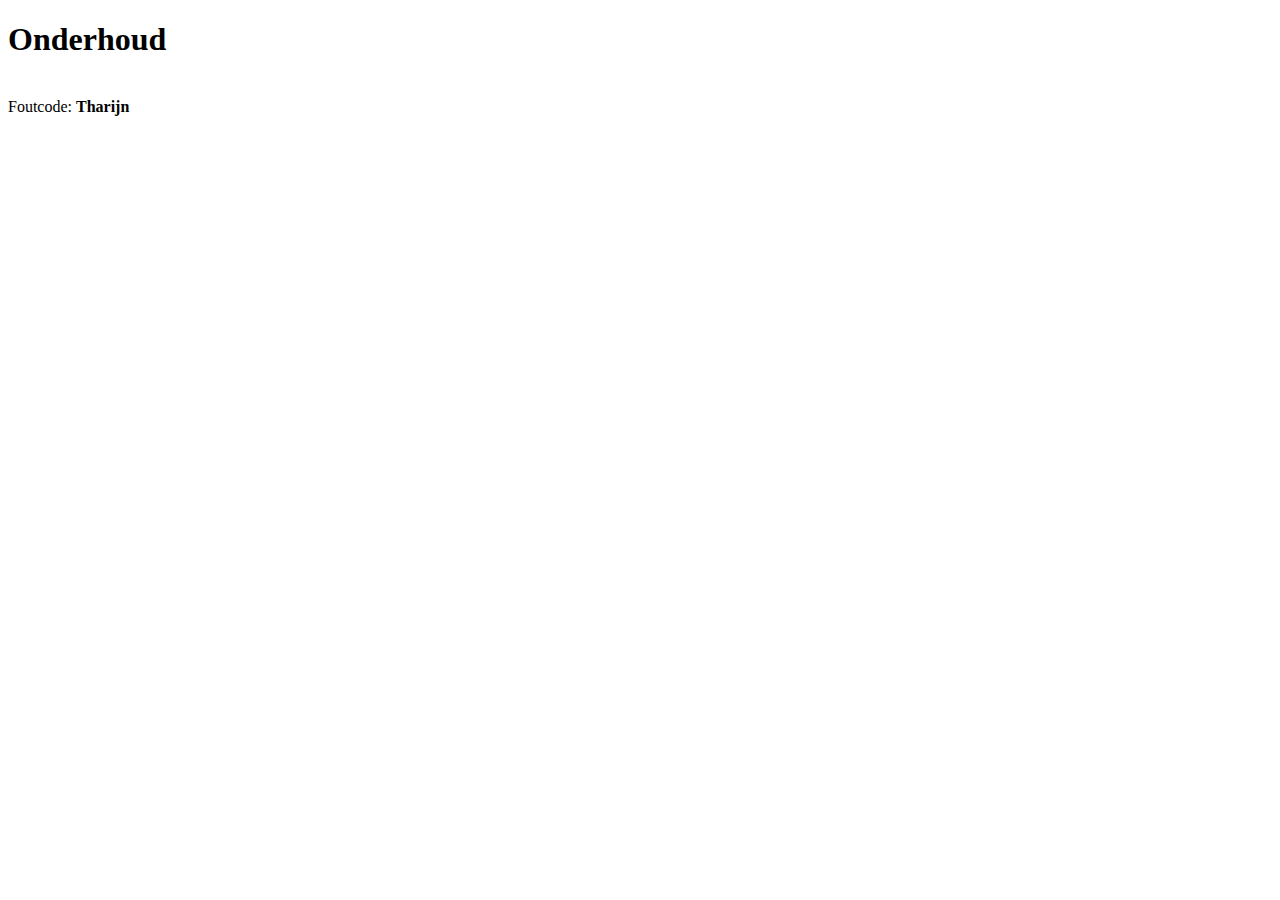
<file: index.html>
<!DOCTYPE html>
<html lang="en">
<head>
    <meta charset="UTF-8">
    <meta name="viewport" content="width=device-width, initial-scale=1.0">
    <title>Tetris</title>
</head>
<body>
<h1>Onderhoud</h1>  <br />
<p1>Foutcode: <b>Tharijn</b></p1>
</body>
</html>
</file>
